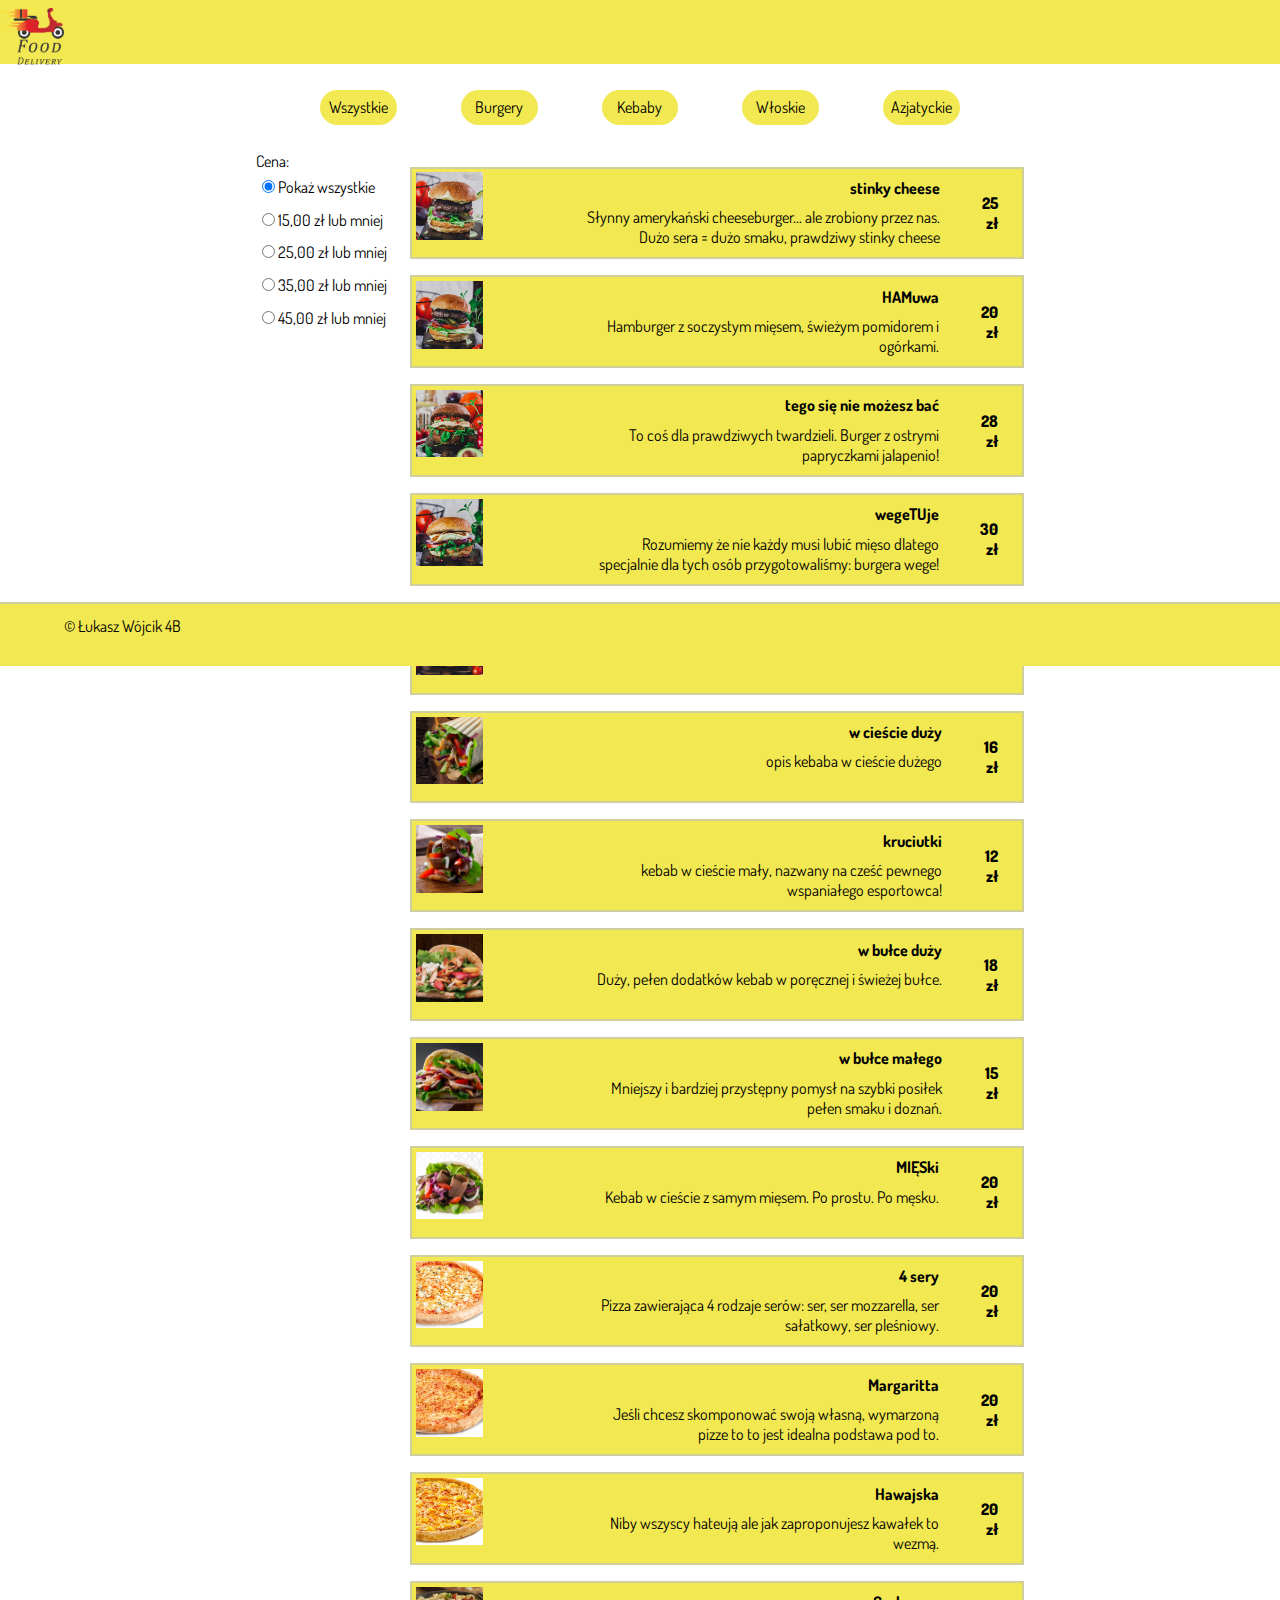
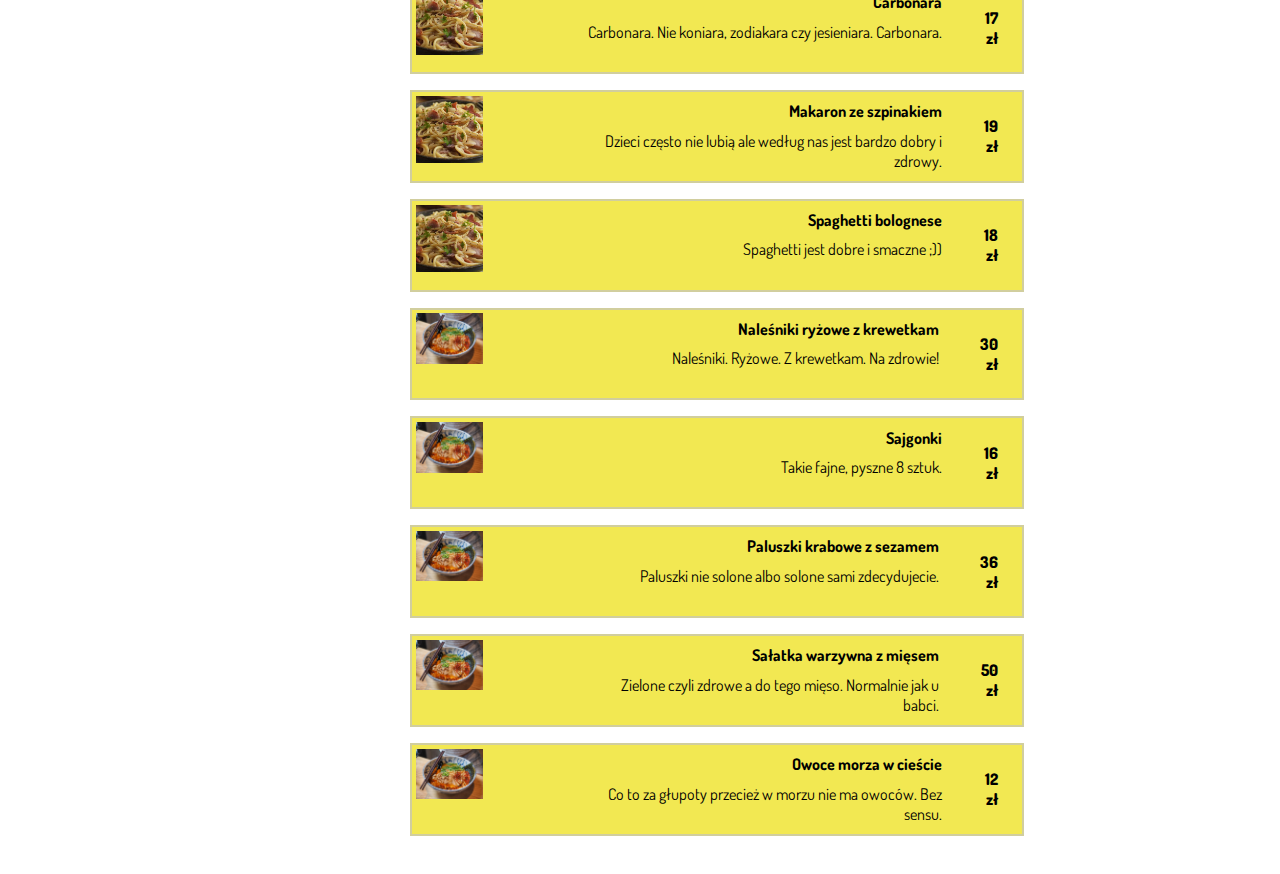
<file: index.html>
<!DOCTYPE html>
<html lang="en">
  <head>
    <meta charset="UTF-8" />
    <meta http-equiv="X-UA-Compatible" content="IE=edge" />
    <meta name="viewport" content="width=device-width, initial-scale=1.0" />
    <title>FoodDelivery</title>
    <link rel="stylesheet" href="style/main.css" />
    <link
      rel="shortcut icon"
      href="/pictures/logo/favicon.ico"
      type="image/x-icon"
    />
  </head>

  <body>
    <section id="dodatki">
      <div class="dodatki_box">
        <section class="dodatki_box-produkty"></section>
        <section class="dodatki_box-wybor">
          <form class="dodatki_class" id="dodatki_4burgery" action="#">
            <label class="dodatki_bulka-label" for="dodatki_bulka"
              >Wybierz rodzaj pieczywa:
              <select name="jakaBulaWariacie" id="dodatki_bulka">
                <option value="">bułka pszenna</option>
                <option value="">bułka wieloziarnista</option>
              </select></label
            >
            <div class="dodatki_miesoBUR">
              <label for="dodatki_miesoBUR-input"
                >Dodatkowe mięso:
                <input
                  value="8"
                  type="checkbox"
                  name="anyMiecho"
                  id="dodatki_miesoBUR-input"
              /></label>
              <label for="dodatki_miesoBUR-input">(+8,00zł)</label>
            </div>
            <div class="dodatki_serBUR">
              <label for="dodatki_serBUR-input"
                >Dodatkowy ser:
                <input
                  value="5"
                  type="checkbox"
                  name="cziiiiz"
                  id="dodatki_serBUR-input"
              /></label>
              <label id="label-wyrownanie" for="dodatki_serBUR-input"
                >(+5,00zł)</label
              >
            </div>
          </form>
          <div class="dodatki_cena">
            <p class="dodatki_cena-o1 dodatki_cena-p">-</p>
            <p class="dodatki_cena-o2 dodatki_cena-p">-</p>
          </div>
        </section>
        <section class="dodatki-box-podsumowanie">
          <div class="dodatki-box-podsumowanie-cena">0 zł</div>
        </section>
        <section class="dodatki-box-przyciski">
          <div id="przyciski-wyjdz">wyjdz</div>
          <div id="przyciski-dalej">dalej</div>
        </section>
      </div>
    </section>

    <footer>
      <p id="footer-p">&copy; Łukasz Wójcik 4B</p>
    </footer>

    <main>
      <nav class="nawigacja">
        <a href="index.html" id="nawigacja-a"
          ><img
            id="nawigacja-img"
            src="pictures/logo/LOGObetter.png"
            alt="logo"
        /></a>
        <!-- <a href="#">
          <p id="nawigacja-p">adres</p>
        </a> -->
      </nav>
      <div class="container">
        <div id="miejsceWyboru">
          <nav id="kategorie">
            <div class="kategorieWybor" id="menu0">
              <label class="kategorieLabel" for="wszystkie">Wszystkie</label>
            </div>

            <div class="kategorieWybor" id="menu1">
              <label class="kategorieLabel" for="burgery">Burgery</label>
            </div>

            <div class="kategorieWybor" id="menu2">
              <label class="kategorieLabel" for="kebaby">Kebaby</label>
            </div>

            <div class="kategorieWybor" id="menu3">
              <label class="kategorieLabel" for="wloskie">Włoskie</label>
            </div>

            <div class="kategorieWybor" id="menu4">
              <label class="kategorieLabel" for="azjatyckie">Azjatyckie</label>
            </div>
          </nav>
        </div>
        <div class="mitgard">
          <aside class="filtrowanie">
            <div class="filtrowanieCena">
              <p class="cena-p">Cena:</p>
              <label for="cena0"
                ><input type="radio" name="cena" id="cena0" checked /> Pokaż
                wszystkie</label
              >
              <label for="cena1"
                ><input type="radio" name="cena" id="cena1" /> 15,00 zł lub
                mniej</label
              >
              <label for="cena2"
                ><input type="radio" name="cena" id="cena2" /> 25,00 zł lub
                mniej</label
              >
              <label for="cena3"
                ><input type="radio" name="cena" id="cena3" /> 35,00 zł lub
                mniej</label
              >
              <label for="cena4"
                ><input type="radio" name="cena" id="cena4" /> 45,00 zł lub
                mniej</label
              >
            </div>
          </aside>
          <div class="produkty-div">
            <!-- //////////// Burgery //////////// -->
            <ul id="burgery" class="produkty">
              <!-- burger1 -->
              <li id="bur1" class="liWybor" value="25.00">
                <label for="#img-bur1">
                  <div class="element">
                    <label for="bur1"
                      ><img
                        class="element-zdj"
                        id="img-bur1"
                        src="pictures/burgery/burger_cheese.png"
                        alt="bur1"
                    /></label>
                    <section class="element-section">
                      <p class="produkt-nazwa">stinky cheese</p>
                      <p class="produkt-opis">
                        Słynny amerykański cheeseburger... ale zrobiony przez
                        nas. Dużo sera = dużo smaku, prawdziwy stinky cheese
                      </p>
                    </section>
                    <section class="element-section2">
                      <p value="25.00" class="produkt-cena">25 zł</p>
                    </section>
                  </div>
                </label>
              </li>
              <!-- burger2 -->
              <li id="bur2" class="liWybor" value="20.00">
                <div class="element">
                  <label for="bur2"
                    ><img
                      class="element-zdj"
                      id="img-bur2"
                      src="pictures/burgery/burger_classic.png"
                      alt="bur2"
                  /></label>
                  <section class="element-section">
                    <p class="produkt-nazwa">HAMuwa</p>
                    <p class="produkt-opis">
                      Hamburger z soczystym mięsem, świeżym pomidorem i
                      ogórkami.
                    </p>
                  </section>
                  <section class="element-section2">
                    <p value="20.00" class="produkt-cena">20 zł</p>
                  </section>
                </div>
              </li>
              <!-- burger3 -->
              <li id="bur3" class="liWybor" value="28.00">
                <div class="element">
                  <label for="bur3"
                    ><img
                      class="element-zdj"
                      id="img-bur3"
                      src="pictures/burgery/burger_mexican_tofu.png"
                      alt="bur3"
                  /></label>
                  <section class="element-section">
                    <p class="produkt-nazwa">tego się nie możesz bać</p>
                    <p class="produkt-opis">
                      To coś dla prawdziwych twardzieli. Burger z ostrymi
                      papryczkami jalapenio!
                    </p>
                  </section>
                  <section class="element-section2">
                    <p value="28.00" class="produkt-cena">28 zł</p>
                  </section>
                </div>
              </li>
              <!-- burger4 -->
              <li id="bur4" class="liWybor" value="30.00">
                <div class="element">
                  <label for="bur4"
                    ><img
                      class="element-zdj"
                      id="img-bur4"
                      src="pictures/burgery/burger_vege.png"
                      alt="bur4"
                  /></label>
                  <section class="element-section">
                    <p class="produkt-nazwa">wegeTUje</p>
                    <p class="produkt-opis">
                      Rozumiemy że nie każdy musi lubić mięso dlatego specjalnie
                      dla tych osób przygotowaliśmy: burgera wege!
                    </p>
                  </section>
                  <section class="element-section2">
                    <p value="30.00" class="produkt-cena">30 zł</p>
                  </section>
                </div>
              </li>
              <!-- burger5 -->
              <li id="bur5" class="liWybor" value="22.00">
                <div class="element">
                  <label for="bur5"
                    ><img
                      class="element-zdj"
                      id="img-bur5"
                      src="pictures/burgery/burger_pizza.png"
                      alt="bur5"
                  /></label>
                  <section class="element-section">
                    <p class="produkt-nazwa">piatto gustoso</p>
                    <p class="produkt-opis">
                      Burrgerro a'la włosko kuchnijo palce lizać
                    </p>
                  </section>
                  <section class="element-section2">
                    <p value="22.00" class="produkt-cena">22 zł</p>
                  </section>
                </div>
              </li>
            </ul>

            <!-- //////////// Kebaby //////////// -->

            <ul id="kebaby" class="produkty">
              <!-- kebab1 -->
              <li id="keb1" class="liWybor" value="16.00">
                <div class="element">
                  <label for="keb1"
                    ><img
                      class="element-zdj"
                      id="img-keb1"
                      src="pictures/kebaby/duzy ciasto.png"
                      alt="keb1"
                  /></label>
                  <section class="element-section">
                    <p class="produkt-nazwa">w cieście duży</p>
                    <p class="produkt-opis">opis kebaba w cieście dużego</p>
                  </section>
                  <section class="element-section2">
                    <p value="16.00" class="produkt-cena">16 zł</p>
                  </section>
                </div>
              </li>
              <!-- kebab2 -->
              <li id="keb2" class="liWybor" value="12.00">
                <div class="element">
                  <label for="keb2"
                    ><img
                      class="element-zdj"
                      id="img-keb2"
                      src="pictures/kebaby/maly ciasto.png"
                      alt="keb2"
                  /></label>
                  <section class="element-section">
                    <p class="produkt-nazwa">kruciutki</p>
                    <p class="produkt-opis">
                      kebab w cieście mały, nazwany na cześć pewnego wspaniałego
                      esportowca!
                    </p>
                  </section>
                  <section class="element-section2">
                    <p value="12.00" class="produkt-cena">12 zł</p>
                  </section>
                </div>
              </li>
              <!-- kebab3 -->
              <li id="keb3" class="liWybor" value="18.00">
                <div class="element">
                  <label for="keb3"
                    ><img
                      class="element-zdj"
                      id="img-keb3"
                      src="pictures/kebaby/duzy bulka.png"
                      alt="keb3"
                  /></label>
                  <section class="element-section">
                    <p class="produkt-nazwa">w bułce duży</p>
                    <p class="produkt-opis">
                      Duży, pełen dodatków kebab w poręcznej i świeżej bułce.
                    </p>
                  </section>
                  <section class="element-section2">
                    <p value="18.00" class="produkt-cena">18 zł</p>
                  </section>
                </div>
              </li>
              <!-- kebab4 -->
              <li id="keb4" class="liWybor" value="15.00">
                <div class="element">
                  <label for="keb4"
                    ><img
                      class="element-zdj"
                      id="img-keb4"
                      src="pictures/kebaby/maly bulka.png"
                      alt="keb4"
                  /></label>
                  <section class="element-section">
                    <p class="produkt-nazwa">w bułce małego</p>
                    <p class="produkt-opis">
                      Mniejszy i bardziej przystępny pomysł na szybki posiłek
                      pełen smaku i doznań.
                    </p>
                  </section>
                  <section class="element-section2">
                    <p value="15.00" class="produkt-cena">15 zł</p>
                  </section>
                </div>
              </li>
              <!-- kebab5 -->
              <li id="keb5" class="liWybor" value="20.00">
                <div class="element">
                  <label for="keb5"
                    ><img
                      class="element-zdj"
                      id="img-keb5"
                      src="pictures/kebaby/mieski.png"
                      alt="keb5"
                  /></label>
                  <section class="element-section">
                    <p class="produkt-nazwa">MIĘSki</p>
                    <p class="produkt-opis">
                      Kebab w cieście z samym mięsem. Po prostu. Po męsku.
                    </p>
                  </section>
                  <section class="element-section2">
                    <p value="20.00" class="produkt-cena">20 zł</p>
                  </section>
                </div>
              </li>
            </ul>

            <!-- //////////// Włoskie //////////// -->

            <ul id="wloskie" class="produkty">
              <!-- wloskie1 -->
              <li id="wlo1" class="liWybor" value="20.00">
                <div class="element">
                  <label for="wlo1"
                    ><img
                      class="element-zdj"
                      id="img-wlo1"
                      src="pictures/pizzee/stinky.jpg"
                      alt="wlo1"
                  /></label>
                  <section class="element-section">
                    <p class="produkt-nazwa">4 sery</p>
                    <p class="produkt-opis">
                      Pizza zawierająca 4 rodzaje serów: ser, ser mozzarella,
                      ser sałatkowy, ser pleśniowy.
                    </p>
                  </section>
                  <section class="element-section2">
                    <p value="20.00" class="produkt-cena">20 zł</p>
                  </section>
                </div>
              </li>
              <!-- wloskie2 -->
              <li id="wlo2" class="liWybor" value="20.00">
                <div class="element">
                  <label for="wlo2"
                    ><img
                      class="element-zdj"
                      id="img-wlo2"
                      src="pictures/pizzee/margarita.jpg"
                      alt="wlo2"
                  /></label>
                  <section class="element-section">
                    <p class="produkt-nazwa">Margaritta</p>
                    <p class="produkt-opis">
                      Jeśli chcesz skomponować swoją własną, wymarzoną pizze to
                      to jest idealna podstawa pod to.
                    </p>
                  </section>
                  <section class="element-section2">
                    <p value="20.00" class="produkt-cena">20 zł</p>
                  </section>
                </div>
              </li>
              <!-- wloskie3 -->
              <li id="wlo3" class="liWybor" value="20.00">
                <div class="element">
                  <label for="wlo3"
                    ><img
                      class="element-zdj"
                      id="img-wlo3"
                      src="pictures/pizzee/hawajska.jpg"
                      alt="wlo3"
                  /></label>
                  <section class="element-section">
                    <p class="produkt-nazwa">Hawajska</p>
                    <p class="produkt-opis">
                      Niby wszyscy hateują ale jak zaproponujesz kawałek to
                      wezmą.
                    </p>
                  </section>
                  <section class="element-section2">
                    <p value="20.00" class="produkt-cena">20 zł</p>
                  </section>
                </div>
              </li>
              <!-- wloskie4 -->
              <li id="wlo4" class="liWybor" value="17.00">
                <div class="element">
                  <label for="wlo4"
                    ><img
                      class="element-zdj"
                      id="img-wlo4"
                      src="pictures/makarony/carbonara.jpg"
                      alt="wlo4"
                  /></label>
                  <section class="element-section">
                    <p class="produkt-nazwa">Carbonara</p>
                    <p class="produkt-opis">
                      Carbonara. Nie koniara, zodiakara czy jesieniara.
                      Carbonara.
                    </p>
                  </section>
                  <section class="element-section2">
                    <p value="17.00" class="produkt-cena">17 zł</p>
                  </section>
                </div>
              </li>
              <!-- wloskie5 -->
              <li id="wlo5" class="liWybor" value="19.00">
                <div class="element">
                  <label for="wlo5"
                    ><img
                      class="element-zdj"
                      id="img-wlo5"
                      src="pictures/makarony/carbonara.jpg"
                      alt="wlo5"
                  /></label>
                  <section class="element-section">
                    <p class="produkt-nazwa">Makaron ze szpinakiem</p>
                    <p class="produkt-opis">
                      Dzieci często nie lubią ale według nas jest bardzo dobry i
                      zdrowy.
                    </p>
                  </section>
                  <section class="element-section2">
                    <p value="19.00" class="produkt-cena">19 zł</p>
                  </section>
                </div>
              </li>
              <!-- wloskie6 -->
              <li id="wlo6" class="liWybor" value="18.00">
                <div class="element">
                  <label for="wlo6"
                    ><img
                      class="element-zdj"
                      id="img-wlo6"
                      src="pictures/makarony/carbonara.jpg"
                      alt="wlo6"
                  /></label>
                  <section class="element-section">
                    <p class="produkt-nazwa">Spaghetti bolognese</p>
                    <p class="produkt-opis">
                      Spaghetti jest dobre i smaczne ;))
                    </p>
                  </section>
                  <section class="element-section2">
                    <p value="18.00" class="produkt-cena">18 zł</p>
                  </section>
                </div>
              </li>
            </ul>

            <!-- //////////// Azjatyckie //////////// -->

            <ul id="azjatyckie" class="produkty">
              <!-- azjatyckie1 -->
              <li id="azj1" class="liWybor" value="30.00">
                <div class="element">
                  <label for="azj1"
                    ><img
                      class="element-zdj"
                      id="img-azj1"
                      src="pictures/azjatyckie/ramen.jpeg"
                      alt="azj1"
                  /></label>
                  <section class="element-section">
                    <p class="produkt-nazwa">Naleśniki ryżowe z krewetkam</p>
                    <p class="produkt-opis">
                      Naleśniki. Ryżowe. Z krewetkam. Na zdrowie!
                    </p>
                  </section>
                  <section class="element-section2">
                    <p value="30.00" class="produkt-cena">30 zł</p>
                  </section>
                </div>
              </li>
              <!-- azjatyckie2 -->
              <li id="azj2" class="liWybor" value="16.00">
                <div class="element">
                  <label for="azj2"
                    ><img
                      class="element-zdj"
                      id="img-azj2"
                      src="pictures/azjatyckie/ramen.jpeg"
                      alt="azj2"
                  /></label>
                  <section class="element-section">
                    <p class="produkt-nazwa">Sajgonki</p>
                    <p class="produkt-opis">Takie fajne, pyszne 8 sztuk.</p>
                  </section>
                  <section class="element-section2">
                    <p value="16.00" class="produkt-cena">16 zł</p>
                  </section>
                </div>
              </li>
              <!-- azjatyckie3 -->
              <li id="azj3" class="liWybor" value="36.00">
                <div class="element">
                  <label for="azj3"
                    ><img
                      class="element-zdj"
                      id="img-azj3"
                      src="pictures/azjatyckie/ramen.jpeg"
                      alt="azj3"
                  /></label>
                  <section class="element-section">
                    <p class="produkt-nazwa">Paluszki krabowe z sezamem</p>
                    <p class="produkt-opis">
                      Paluszki nie solone albo solone sami zdecydujecie.
                    </p>
                  </section>
                  <section class="element-section2">
                    <p value="36.00" class="produkt-cena">36 zł</p>
                  </section>
                </div>
              </li>
              <!-- azjatyckie4 -->
              <li id="azj4" class="liWybor" value="50.00">
                <div class="element">
                  <label for="azj4"
                    ><img
                      class="element-zdj"
                      id="img-azj4"
                      src="pictures/azjatyckie/ramen.jpeg"
                      alt="azj4"
                  /></label>
                  <section class="element-section">
                    <p class="produkt-nazwa">Sałatka warzywna z mięsem</p>
                    <p class="produkt-opis">
                      Zielone czyli zdrowe a do tego mięso. Normalnie jak u
                      babci.
                    </p>
                  </section>
                  <section class="element-section2">
                    <p value="50.00" class="produkt-cena">50 zł</p>
                  </section>
                </div>
              </li>
              <!-- azjatyckie5 -->
              <li id="azj5" class="liWybor" value="12.00">
                <div class="element">
                  <label for="azj5"
                    ><img
                      class="element-zdj"
                      id="img-azj5"
                      src="pictures/azjatyckie/ramen.jpeg"
                      alt="azj5"
                  /></label>
                  <section class="element-section">
                    <p class="produkt-nazwa">Owoce morza w cieście</p>
                    <p class="produkt-opis">
                      Co to za głupoty przecież w morzu nie ma owoców. Bez
                      sensu.
                    </p>
                  </section>
                  <section class="element-section2">
                    <p value="12.00" class="produkt-cena">12 zł</p>
                  </section>
                </div>
              </li>
            </ul>
          </div>
        </div>
      </div>
    </main>
    <script src="main.js"></script>
  </body>
</html>
</file>
<file: style/main.css>
@import url("https://fonts.googleapis.com/css2?family=Dosis:wght@400;600;700;800&display=swap");

* {
  padding: 0;
  margin: 0;
  box-sizing: border-box;
  font-family: "Dosis", sans-serif;
  font-weight: 400;
}

body {
  height: 100%;
}

li {
  list-style: none;
}

/* z index 0 */
.container {
  width: 60%;
  margin-left: 20%;
  margin-bottom: 3vw;
}

/* ////////////////NAVIGACJA/////////////////// */

.nawigacja {
  width: 100%;
  display: flex;
  height: 5vw;
  background-color: #f2e852;
  padding-bottom: 0.5em;
}

#nawigacja-a {
  width: 5vw;
  align-items: center;
}

#nawigacja-img {
  padding-top: 0.5em;
  margin-bottom: 0.5em;
  width: 100%;
  height: auto;
  display: flex;
}

#nawigacja-p {
  display: block;
  justify-content: center;
  text-align: center;
  width: 80%;
}

/* ////////////////KATEGORIE/////////////////// */

#bur1,
#bur2,
#bur3,
#bur4,
#bur5,
#keb1,
#keb2,
#keb3,
#keb4,
#keb5,
#wlo1,
#wlo2,
#wlo3,
#wlo4,
#wlo5,
#wlo6,
#azj1,
#azj2,
#azj3,
#azj4,
#azj5 {
  display: flex;
}

#kategorie {
  display: flex;
  width: 100%;
  justify-content: space-evenly;
  margin-top: 2vw;
}

.kategorieWybor {
  padding: 1%;
  width: 10%;
  flex-direction: row;
  align-items: center;
  text-align: center;
  background-color: #f2e852;
  border-radius: 25px;

  /* border: 2px solid black; */
}

.kategorieLabel {
  color: black;
}

/* ////////////////FILTROWANIE/////////////////// */

.filtrowanie {
  margin-top: 2vw;
  /* width: 18vw; */
  width: 25%;
}

.filtrowanieCena {
  display: flex;
  flex-direction: column;
}

.filtrowanieCena > label {
  padding: 0.5vw;
}

/* //////////////////MIEJSCE WYBORU///////////////// */

#miejsceWyboru {
  margin-left: 0;
  /* background-color: rgb(0, 225, 255); */
  /* border: 2px solid black; */
  /* display: none; */
}

.mitgard {
  display: flex;
  flex-direction: row;
}

/* ///////////////////produkty///////////////////////// */

.produkty {
  display: flex;
  flex-direction: column;
}

.produkty > li {
  display: flex;
  justify-content: center;
  text-align: right;
  /*  sprawia że tekst w produktach jest po prawej */
  align-items: center;
}

.produkty-div {
  width: 100%;
  padding-top: 2vw;
}

.produkt-nazwa {
  padding: 2%;

  font-family: "Dosis", sans-serif;
  font-weight: 700;
}

.produkt-opis {
  padding: 2%;
  padding-top: 0;
  width: 80%;
  margin-left: 20%;

  font-family: "Dosis", sans-serif;
  font-weight: 400;
}

.produkt-cena {
  /* text-align: center; */
  justify-content: center;

  font-family: "Dosis", sans-serif;
  font-weight: 800;
}

/* //////////////element//////////// */

.element {
  background: #f2e852;
  display: flex;
  flex-direction: row;
  border: 2px solid rgba(194, 194, 194, 0.685);
  margin-top: 1em;
  /* flex-wrap: wrap; */

  width: 100%;
}

.element > label > img {
  width: 100%;
  padding: 2%;

  /* testkontrolny */
  margin-top: 0.2vw;
  margin-left: 0.2vw;
}

.element > label {
  width: 15%;
  text-decoration: none;
}

.element-section {
  display: block;
  text-align: right;
  width: 100%;
}

.element-section2 {
  padding: 4%;
  display: block;
  /* width: 100%; */
}

/* /////////////////// Dodatki ////////////// */

#dodatki {
  display: none;
  position: fixed;
  z-index: 1;
  width: 100%;
  height: 100%;
  background-color: rgba(0, 0, 0, 0.4);
}

.dodatki_box {
  display: flex;
  width: 60%;
  height: auto;
  margin-left: 20%;
  margin-top: 10vw;
  background-color: #f2e852;
  border: 2px solid rgba(194, 194, 194, 0.685);
  margin-bottom: 10%;
  flex-direction: column;
}

.dodatki_box-produkty {
  background-color: #f2e205;
  display: flex;
  /* height: 80%; */
  width: 100%;
}

.dodatki_box-wybor {
  background-color: #f2e852;
  /* height: 600; */
  display: flex;
  flex-direction: row;
}

.dodatki-box-podsumowanie {
  display: block;
  margin-right: 9%;
  text-align: right;
}

.dodatki-box-podsumowanie-cena {
  font-weight: 600;
  font-size: 30px;
}

.dodatki-box-przyciski {
  width: 100%;
  display: flex;
  justify-content: space-between;
  font-size: 24px;
  margin-top: 1em;
}

.dodatki_class {
  padding: 1vw;
  display: flex;
  flex-direction: column;
}

/* //////////////////////// dodatki burgery //////////////////////// */
#dodatki_bulka {
  margin-bottom: 1.2vw;
  font-size: 20px;
  padding-left: 1vw;
}

.dodatki_bulka-label {
  font-size: 22px;
}

.dodatki_miesoBUR {
  font-size: 25px;
  margin-bottom: 1vw;
}

.dodatki_serBUR {
  font-size: 25px;
  margin-bottom: 1vw;
}

/* //////////////////////// dodatki ==== //////////////////////// */

/* //////////////////////// dodatki OGOLNIE //////////////////////// */
.dodatki_box-produkty-element {
  display: flex;
  background-color: #f2e205;
  padding: 1.5vw;
  width: 85%;
  /* justify-content: space-between; */
}

.dodatki_box-produkty-element-zdjecie {
  width: 150px;
  height: 150px;
  /* background-color: yellowgreen; */
}

.dodatki_box-produkty-element-nazwa {
  width: auto;
  /* background-color: red; */
  font-size: 30px;
  font-family: "Dosis", sans-serif;
  font-weight: 600;
  margin-left: 1vw;
  padding-top: 1.5vw;
}

.dodatki_box-produkty-element-opis {
  font-family: "Dosis", sans-serif;
  font-weight: 400;
  font-size: 20px;
}

.produkty-cenaBox {
  width: 10%;
  display: flex;
  justify-content: center;
  align-items: center;
  font-family: "Dosis", sans-serif;
  font-size: 1.5em;
}

.produkty-cenaContent {
  font-weight: 700;
}

.dodatki_cena {
  margin-top: 2vw;
  width: 54%;
  padding: 2em;
  display: block;
  text-align: right;
}
.dodatki_cena-o1 {
  font-weight: 600;
}

.dodatki_cena-o2 {
  margin-top: 2vw;
  font-weight: 600;
}

#label-wyrownanie {
  margin-right: 2.7%;
}

#przyciski-wyjdz {
  padding: 0.5em;
  margin: 0.5em;

  border: 2px solid rgba(194, 194, 194, 0.685);
  background: #f2e205;
}

#przyciski-dalej {
  padding: 0.5em;
  margin: 0.5em;

  border: 2px solid rgba(194, 194, 194, 0.685);
  background: #f2e205;
}
/* ///////////////////////// */

#burgery,
#kebaby,
#wloskie,
#azjatyckie {
  display: flex;
}

/* jeśli chcesz więcej opcji wybooru, zmień szerokość li dla 
klasy burgeryRow2 i usuń ten element z display none */
.Row2 > li {
  width: 25%;
}

footer {
  position: fixed;
  width: 100%;
  display: flex;
  height: 5vw;
  background-color: #f2e852;
  margin-top: 47vw;
  border-top: 2px solid rgba(194, 194, 194, 0.685);
}

#footer-p {
  margin-left: 5%;
  margin-top: 1%;
}
</file>
